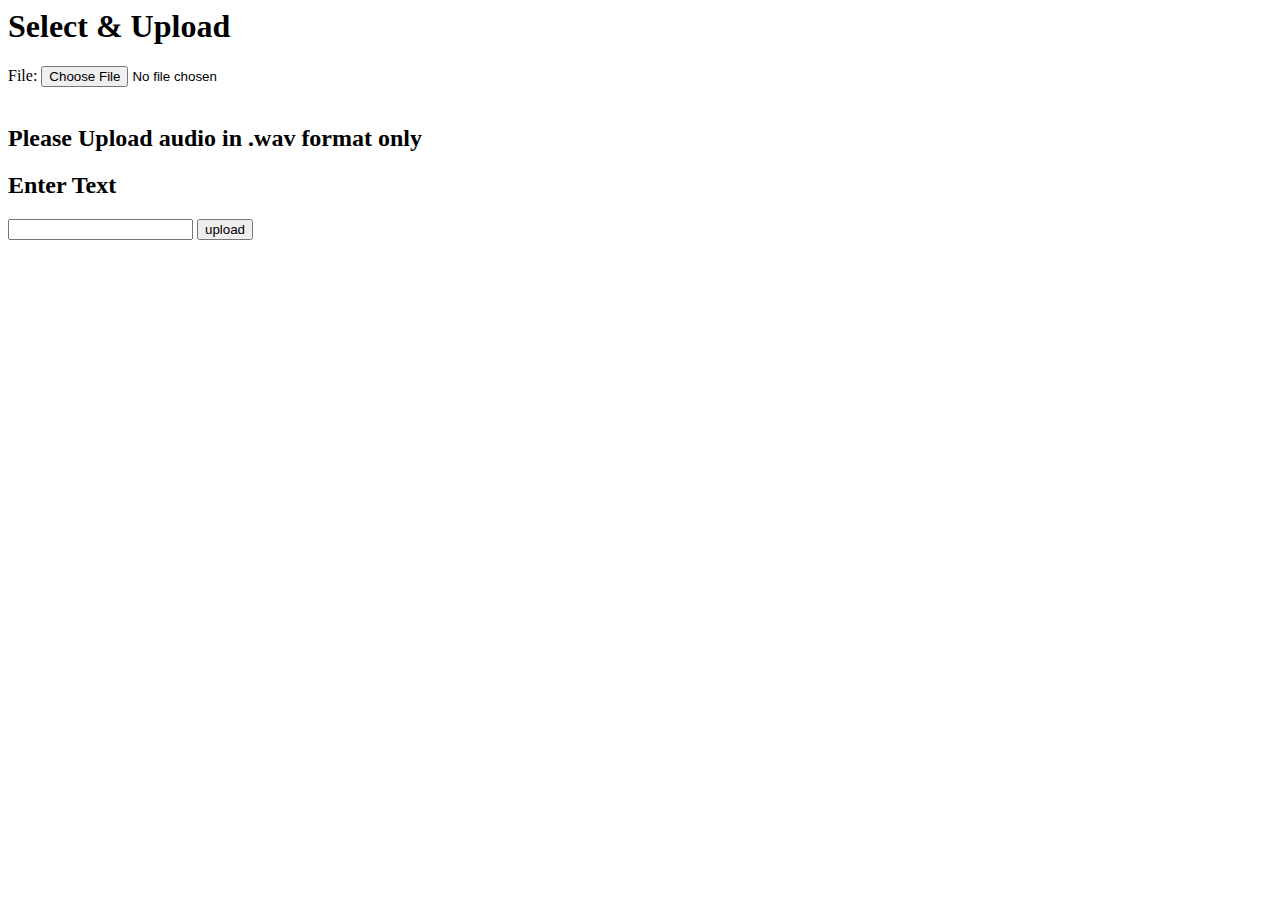
<file: form.html>
<html>
<head> 
<meta http-equiv="Content-Type" content="text/html; charset=UTF-8"/> 
<title>Upload Form</title>
</head>
<body>
<p><h1>Select & Upload</h1></p>
<form enctype="multipart/form-data" action="/upload" method="post">
File: <input type="file" name="filearg" />
<br />
<br />
<h2> Please Upload audio in .wav format only </h2>
<h2> Enter Text</h2>
<input type="text" name="string1" />

<input type="submit" value="upload" />

</form>
</file>
